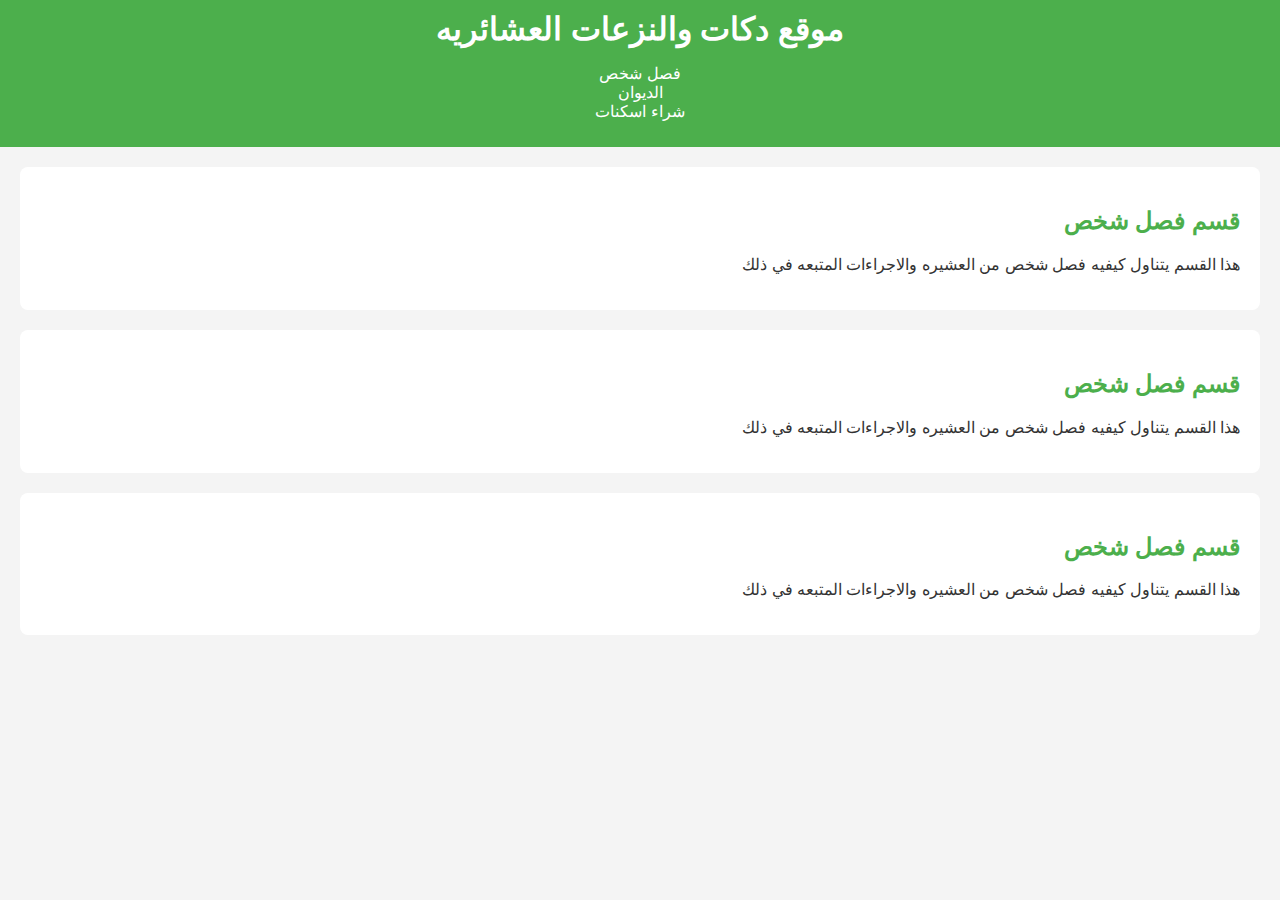
<file: index.html>
<!DOCTYPE html>
<html>
<head>

<meta charset="UTF-8">
<meta name="viewport" content="width=device-width, initial-scale=1.0">
<title>دكات والنزعات العشائريه</title>
    <link rel="stylesheet" href="h.css">
</head>
<body>
    <header>
        <h1>موقع دكات والنزعات العشائريه</h1>
        <nav>
            <ul>
               <li><a href="">فصل شخص</a>
            </li>

            <ul>
                <li><a href="">الديوان</a>
             </li>

             <ul>
                <li><a href="">شراء اسكنات</a>
             </li>

            </ul>
        </nav>
    </header>


    <div>
<h2>قسم فصل شخص</h2>
<p>هذا القسم يتناول كيفيه فصل شخص من العشيره والاجراءات المتبعه في ذلك</p>
</div>

<div>
<h2>قسم فصل شخص</h2>
<p>هذا القسم يتناول كيفيه فصل شخص من العشيره والاجراءات المتبعه في ذلك</p>
</div>


  <div>
<h2>قسم فصل شخص</h2>
 <p>هذا القسم يتناول كيفيه فصل شخص من العشيره والاجراءات المتبعه في ذلك</p>
       </div> 

    </div>
</body>
</html>
</file>
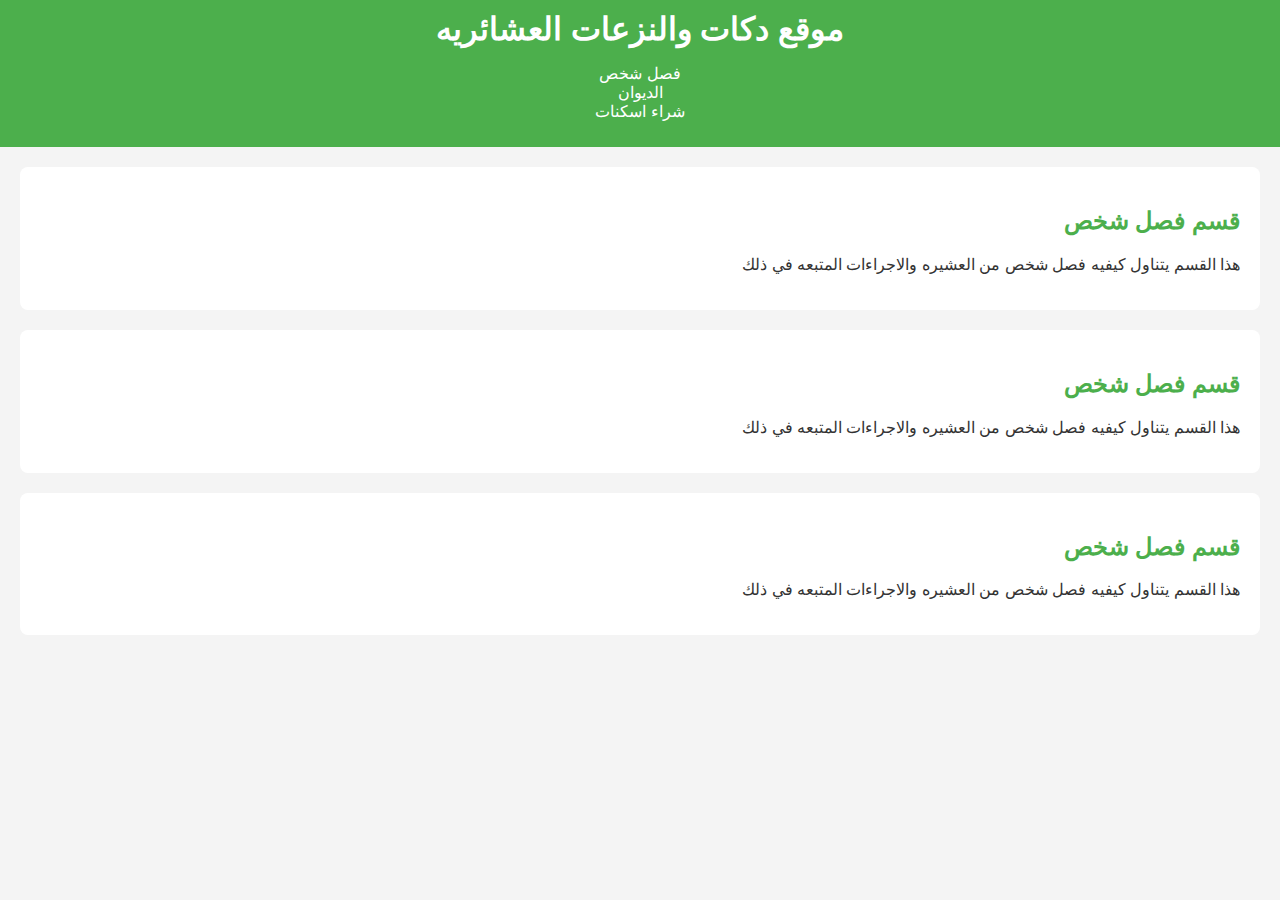
<file: gkggkf.html>
<!DOCTYPE html>
<html>
<head>
<title>دكات والنزعات العشائريه</title>
    <link rel="stylesheet" href="h.css">
</head>
<body>
    <header>
        <h1>موقع دكات والنزعات العشائريه</h1>
        <nav>
            <ul>
               <li><a href="">فصل شخص</a>
            </li>

            <ul>
                <li><a href="">الديوان</a>
             </li>

             <ul>
                <li><a href="">شراء اسكنات</a>
             </li>

            </ul>
        </nav>
    </header>


    <div>
<h2>قسم فصل شخص</h2>
<p>هذا القسم يتناول كيفيه فصل شخص من العشيره والاجراءات المتبعه في ذلك</p>
</div>

<div>
<h2>قسم فصل شخص</h2>
<p>هذا القسم يتناول كيفيه فصل شخص من العشيره والاجراءات المتبعه في ذلك</p>
</div>


  <div>
<h2>قسم فصل شخص</h2>
 <p>هذا القسم يتناول كيفيه فصل شخص من العشيره والاجراءات المتبعه في ذلك</p>
       </div> 

    </div>
</body>
</html>
</file>
<file: h.css>
body{
    font-family: sans-serif;
    background-color: #f4f4f4;
    color: #333;
    margin: 0;
    padding: 0;
    text-align: right;
}
header{
    background-color: #4caf4c;
    color: white;
    padding: 10px 0;
    text-align: center;
}
header h1 {
    margin: 0;
}
nav ul {
    list-style-type: none;
    padding: 0;
}
nav ul li {
    display: inline;
    margin: 0 15px;
}

nav ul li a {
    color: white;
    text-decoration: none;
}

div{
    margin: 20px;
    padding: 20px;
    background-color: white;
    border-radius: 8px;
}
div h2{
    color: #4caf4c;
}
</file>
